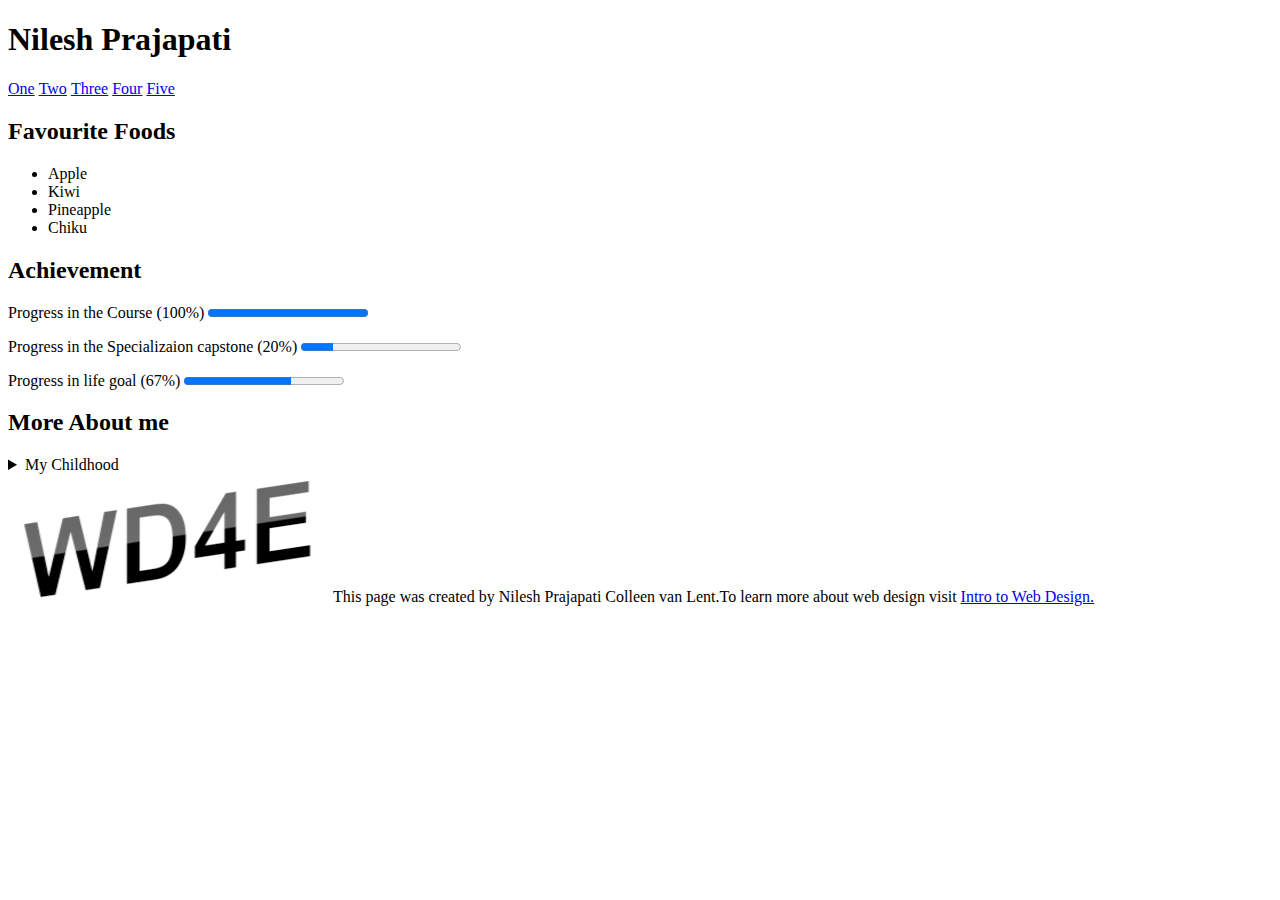
<file: Introduction to HTML5/index.html>
﻿<!DOCTYPE html>
<html>
<head>
    <meta charset="utf-8" />
    <title>Introduction to HTML5</title>
</head>
<body>

    <nav>
        <h1>Nilesh Prajapati</h1>
        <a href="#">One</a>&nbsp;<a href="#">Two</a>&nbsp;<a href="#">Three</a>&nbsp;<a href="#">Four</a>&nbsp;<a href="#">Five</a>
    </nav>

    <section>
        <h2>Favourite Foods</h2>
        <ul>
            <li>Apple</li>
            <li>Kiwi</li>
            <li>Pineapple</li>
            <li>Chiku</li>
        </ul>
    </section>


    <section>
        <h2>Achievement</h2>
        <p>
            Progress in the Course (100%)&nbsp;<progress max="100" value="100"></progress>
        </p>
        <p>
            Progress in the Specializaion capstone (20%)&nbsp;<progress max="100" value="20"></progress>
        </p>
        <p>
            Progress in life goal (67%)&nbsp;<progress max="100" value="67"></progress>
        </p>
    </section>
    <section>
        <h2>More About me</h2>
        <details>
            <summary>My Childhood</summary>
            <p>Epcot is a theme park at Walt Disney World Resort featuring exciting attractions, international pavilions, award-winning fireworks and seasonal special events.</p>
        </details>
    </section>
    <footer>
        <a href="http://intro-webdesign.com/" target="_blank">  <img src="img/newlogo.png" /></a>This page was created by Nilesh Prajapati Colleen van Lent.To learn more about web design visit
        <a href="http://intro-webdesign.com/" target="_blank"> Intro to Web Design.</a>

    </footer>
</body>
</html>
</file>
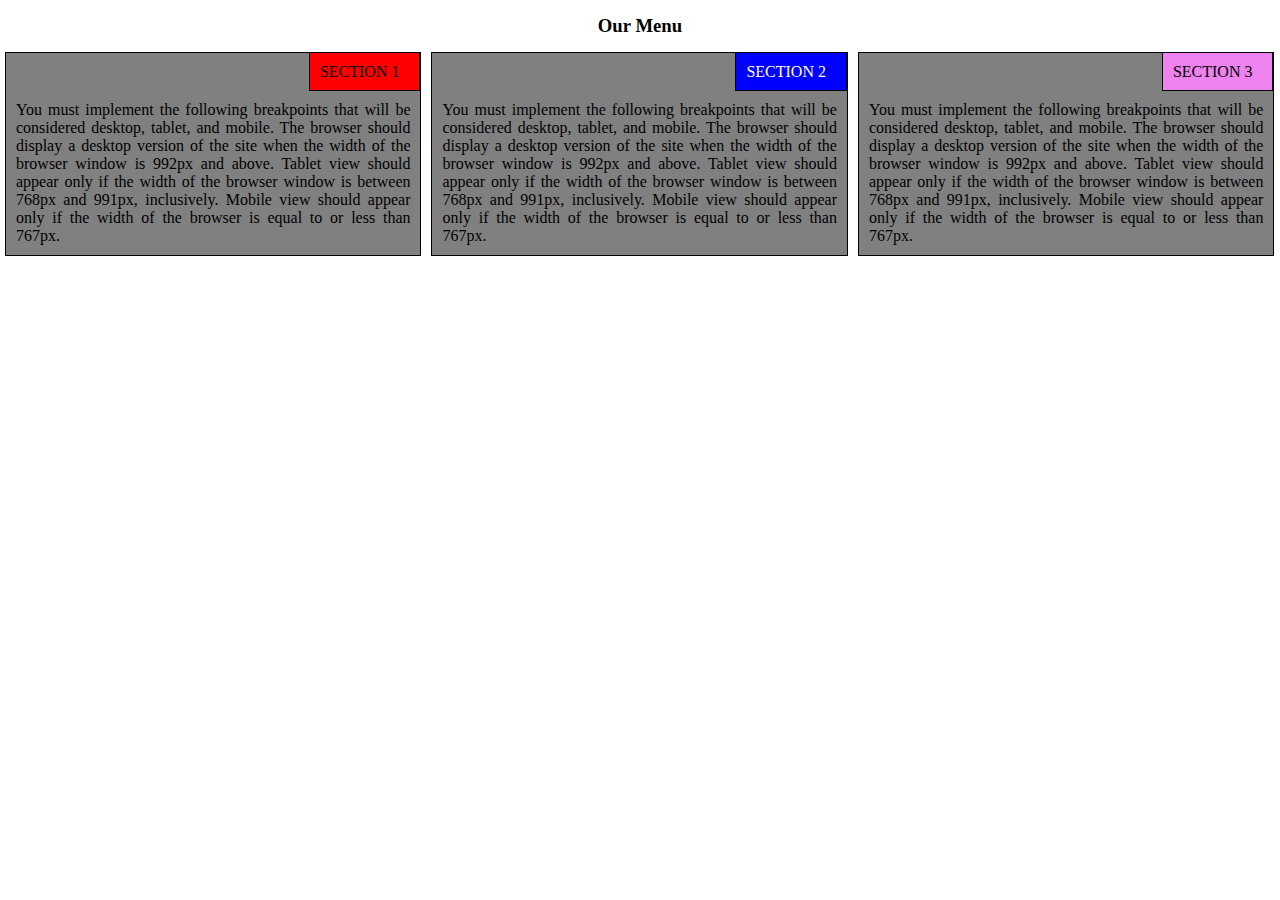
<file: module2-solution/index.html>
<!DOCTYPE html>
<html>
<head>
    <meta charset="utf-8" />
    <title></title>
    <link href="css/style.css" rel="stylesheet" />
</head>
<body class="col-lg-12 col-md-12 col-sm-12 ">
    <h3>Our Menu</h3>

    <div class="col-lg-4 col-md-6 col-sm-12 box">
        <div class="content">
            <p>
                <span id="SEC1">
                    SECTION 1
                </span>
            </p>
            <p class="PContent">
                You must implement the following breakpoints that will be considered desktop, tablet, and mobile. The browser should display a desktop version of the site when the width of the browser window is 992px and above. Tablet view should appear only if the width of the browser window is between 768px and 991px, inclusively. Mobile view should appear only if the width of the browser is equal to or less than 767px.
            </p>
        </div>
    </div>
    <div class="col-lg-4 col-md-6 col-sm-12 box">
        <div class="content">
            <p>
                <span id="SEC2">
                    SECTION 2
                </span>
            </p>
            <p class="PContent">
                You must implement the following breakpoints that will be considered desktop, tablet, and mobile. The browser should display a desktop version of the site when the width of the browser window is 992px and above. Tablet view should appear only if the width of the browser window is between 768px and 991px, inclusively. Mobile view should appear only if the width of the browser is equal to or less than 767px.
            </p>
        </div>
    </div>
    <div class="col-lg-4 col-md-12 col-sm-12 box">
        <div class="content">
            <p>
                <span id="SEC3">
                    SECTION 3
                </span>
            </p>
            <p class="PContent">
                You must implement the following breakpoints that will be considered desktop, tablet, and mobile. The browser should display a desktop version of the site when the width of the browser window is 992px and above. Tablet view should appear only if the width of the browser window is between 768px and 991px, inclusively. Mobile view should appear only if the width of the browser is equal to or less than 767px.
            </p>
        </div>
    </div>

</body>
</html>
</file>
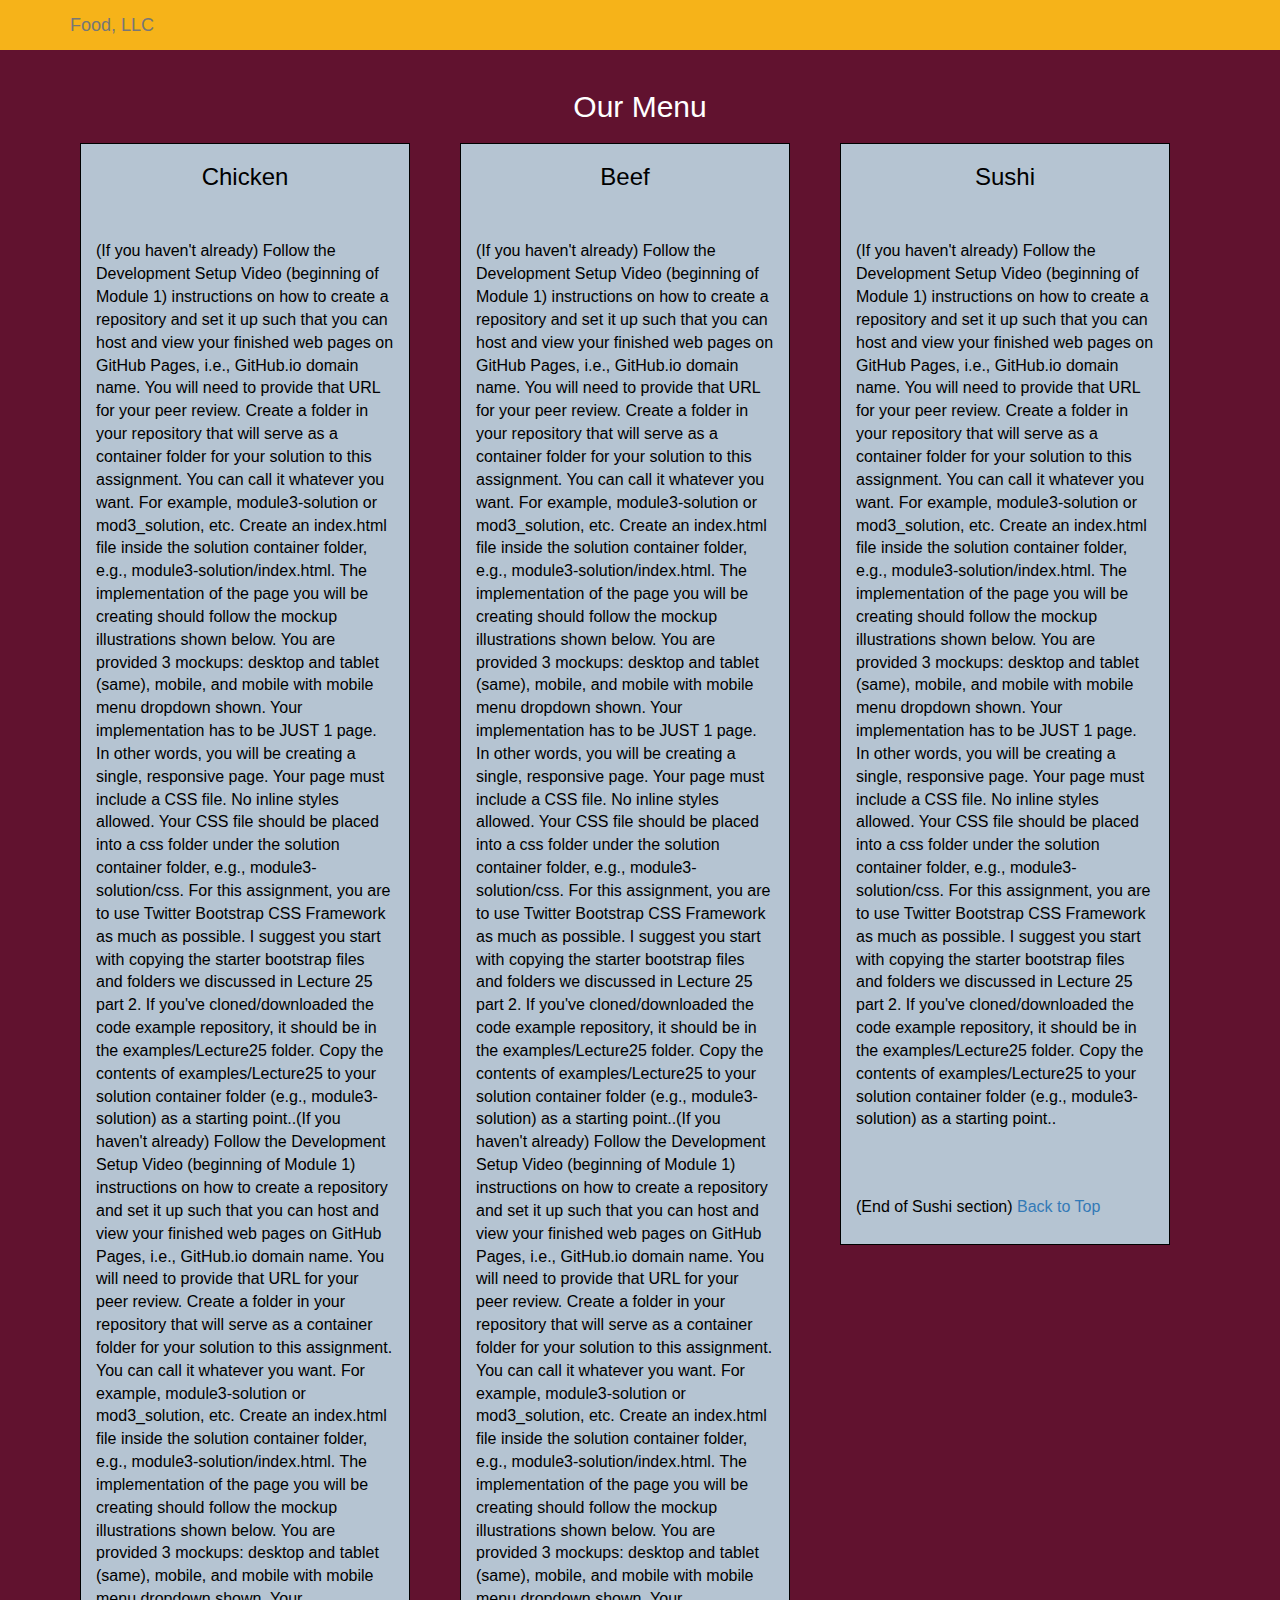
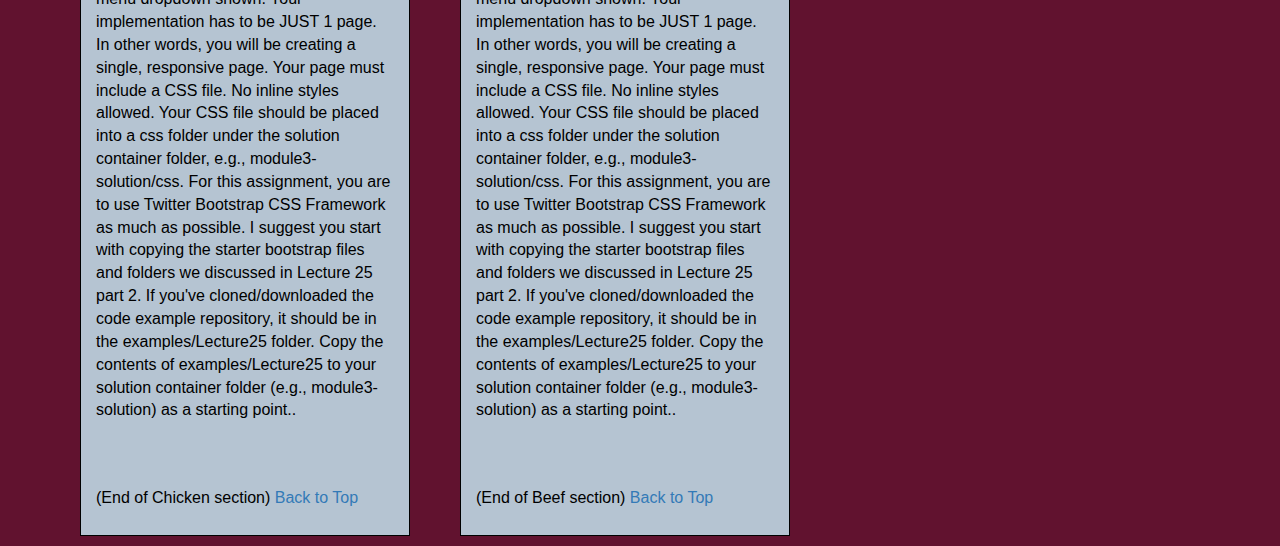
<file: module3/index.html>
﻿<!DOCTYPE html>
<htm>
    <head>
        <meta charset="utf-8">
        <meta http-equiv="X-UA-Compatible" content="IE=edge">
        <meta name="viewport" content="width=device-width, initial-scale=1">
        <title>Module 3 Coding Assignment</title>
        <link rel="stylesheet" href="css/bootstrap.min.css">
        <link rel="stylesheet" href="css/styles.css">
    </head>
    <body>
        <header>
            <nav id="header-nav" class="navbar navbar-default">
                <div class="container">
                    <div class="navbar-header">
                        <button type="button" class="navbar-toggle collapsed" data-toggle="collapse" data-target="#collapsable-nav" aria-expanded="false">
                            <span class="sr-only">Toggle navigation</span>
                            <span class="icon-bar"></span>
                            <span class="icon-bar"></span>
                            <span class="icon-bar"></span>
                        </button>
                        <a class="navbar-brand" href="#">Food, LLC</a>
                    </div>
                    <div id="collapsable-nav" class="collapse navbar-collapse">
                        <ul id="nav-list" class="nav navbar-nav navbar-right visible-xs text-center">
                            <li>
                                <a href="#chicken-tile"><br class="hidden-xs"> Chicken</a>
                            </li>
                            <li>
                                <a href="#beef-tile"><br class="hidden-xs"> Beef</a>
                            </li>
                            <li>
                                <a href="#sushi-tile"><br class="hidden-xs"> Sushi</a>
                            </li>
                        </ul>
                    </div>
                </div>
            </nav>
        </header>
        <div id="main-content" class="container">
            <h2 id="top-heading" class="text-center">Our Menu</h2>
            <div id="home-tiles" class="row">
                <div class="col-md-4 col-sm-6 col-xs-12">
                    <div id="chicken-tile">
                        <section>
                            <h3 class="text-center">Chicken</h3>
                            <p>
                               (If you haven't already) Follow the Development Setup Video (beginning of Module 1) instructions on how to create a repository and set it up such that you can host and view your finished web pages on GitHub Pages, i.e., GitHub.io domain name. You will need to provide that URL for your peer review. Create a folder in your repository that will serve as a container folder for your solution to this assignment. You can call it whatever you want. For example, module3-solution or mod3_solution, etc. Create an index.html file inside the solution container folder, e.g., module3-solution/index.html. The implementation of the page you will be creating should follow the mockup illustrations shown below. You are provided 3 mockups: desktop and tablet (same), mobile, and mobile with mobile menu dropdown shown. Your implementation has to be JUST 1 page. In other words, you will be creating a single, responsive page. Your page must include a CSS file. No inline styles allowed. Your CSS file should be placed into a css folder under the solution container folder, e.g., module3-solution/css. For this assignment, you are to use Twitter Bootstrap CSS Framework as much as possible. I suggest you start with copying the starter bootstrap files and folders we discussed in Lecture 25 part 2. If you've cloned/downloaded the code example repository, it should be in the examples/Lecture25 folder. Copy the contents of examples/Lecture25 to your solution container folder (e.g., module3-solution) as a starting point..(If you haven't already) Follow the Development Setup Video (beginning of Module 1) instructions on how to create a repository and set it up such that you can host and view your finished web pages on GitHub Pages, i.e., GitHub.io domain name. You will need to provide that URL for your peer review. Create a folder in your repository that will serve as a container folder for your solution to this assignment. You can call it whatever you want. For example, module3-solution or mod3_solution, etc. Create an index.html file inside the solution container folder, e.g., module3-solution/index.html. The implementation of the page you will be creating should follow the mockup illustrations shown below. You are provided 3 mockups: desktop and tablet (same), mobile, and mobile with mobile menu dropdown shown. Your implementation has to be JUST 1 page. In other words, you will be creating a single, responsive page. Your page must include a CSS file. No inline styles allowed. Your CSS file should be placed into a css folder under the solution container folder, e.g., module3-solution/css. For this assignment, you are to use Twitter Bootstrap CSS Framework as much as possible. I suggest you start with copying the starter bootstrap files and folders we discussed in Lecture 25 part 2. If you've cloned/downloaded the code example repository, it should be in the examples/Lecture25 folder. Copy the contents of examples/Lecture25 to your solution container folder (e.g., module3-solution) as a starting point..                           </p>
                            <p>
                                (End of Chicken section) <a href="#top-heading">Back to Top</a>
                            </p>
                        </section>
                    </div>
                </div>
                <div class="col-md-4 col-sm-6 col-xs-12">
                    <div id="beef-tile">
                        <section>
                            <h3 class="text-center">Beef</h3>
                            <p>
                                (If you haven't already) Follow the Development Setup Video (beginning of Module 1) instructions on how to create a repository and set it up such that you can host and view your finished web pages on GitHub Pages, i.e., GitHub.io domain name. You will need to provide that URL for your peer review.

                                Create a folder in your repository that will serve as a container folder for your solution to this assignment. You can call it whatever you want. For example, module3-solution or mod3_solution, etc. Create an index.html file inside the solution container folder, e.g., module3-solution/index.html.

                                The implementation of the page you will be creating should follow the mockup illustrations shown below. You are provided 3 mockups: desktop and tablet (same), mobile, and mobile with mobile menu dropdown shown. Your implementation has to be JUST 1 page. In other words, you will be creating a single, responsive page.

                                Your page must include a CSS file. No inline styles allowed. Your CSS file should be placed into a css folder under the solution container folder, e.g., module3-solution/css.

                                For this assignment, you are to use Twitter Bootstrap CSS Framework as much as possible. I suggest you start with copying the starter bootstrap files and folders we discussed in Lecture 25 part 2. If you've cloned/downloaded the code example repository, it should be in the examples/Lecture25 folder. Copy the contents of examples/Lecture25 to your solution container folder (e.g., module3-solution) as a starting point..(If you haven't already) Follow the Development Setup Video (beginning of Module 1) instructions on how to create a repository and set it up such that you can host and view your finished web pages on GitHub Pages, i.e., GitHub.io domain name. You will need to provide that URL for your peer review.

Create a folder in your repository that will serve as a container folder for your solution to this assignment. You can call it whatever you want. For example, module3-solution or mod3_solution, etc. Create an index.html file inside the solution container folder, e.g., module3-solution/index.html.

The implementation of the page you will be creating should follow the mockup illustrations shown below. You are provided 3 mockups: desktop and tablet (same), mobile, and mobile with mobile menu dropdown shown. Your implementation has to be JUST 1 page. In other words, you will be creating a single, responsive page.

Your page must include a CSS file. No inline styles allowed. Your CSS file should be placed into a css folder under the solution container folder, e.g., module3-solution/css.

For this assignment, you are to use Twitter Bootstrap CSS Framework as much as possible. I suggest you start with copying the starter bootstrap files and folders we discussed in Lecture 25 part 2. If you've cloned/downloaded the code example repository, it should be in the examples/Lecture25 folder. Copy the contents of examples/Lecture25 to your solution container folder (e.g., module3-solution) as a starting point..
                            </p>
                            <p>
                                (End of Beef section) <a href="#top-heading">Back to Top</a>
                            </p>
                        </section>
                    </div>
                </div>
                <!-- <div class="clearfix visible-md-block"></div> -->
                <div class="col-md-4 col-sm-12 col-xs-12">
                    <div id="sushi-tile">
                        <section>
                            <h3 class="text-center">Sushi</h3>
                            <p>
                                (If you haven't already) Follow the Development Setup Video (beginning of Module 1) instructions on how to create a repository and set it up such that you can host and view your finished web pages on GitHub Pages, i.e., GitHub.io domain name. You will need to provide that URL for your peer review.

                                Create a folder in your repository that will serve as a container folder for your solution to this assignment. You can call it whatever you want. For example, module3-solution or mod3_solution, etc. Create an index.html file inside the solution container folder, e.g., module3-solution/index.html.

                                The implementation of the page you will be creating should follow the mockup illustrations shown below. You are provided 3 mockups: desktop and tablet (same), mobile, and mobile with mobile menu dropdown shown. Your implementation has to be JUST 1 page. In other words, you will be creating a single, responsive page.

                                Your page must include a CSS file. No inline styles allowed. Your CSS file should be placed into a css folder under the solution container folder, e.g., module3-solution/css.

                                For this assignment, you are to use Twitter Bootstrap CSS Framework as much as possible. I suggest you start with copying the starter bootstrap files and folders we discussed in Lecture 25 part 2. If you've cloned/downloaded the code example repository, it should be in the examples/Lecture25 folder. Copy the contents of examples/Lecture25 to your solution container folder (e.g., module3-solution) as a starting point.. </p>
                            <p>
                                (End of Sushi section) <a href="#top-heading">Back to Top</a>
                            </p>
                        </section>
                    </div>
                </div>
                <!-- <div class="clearfix visible-lg-block"></div> -->
            </div>
        </div>
        <div class="clearfix visible-lg-block"></div>
        <!-- jQuery (Bootstrap JS plugins depend on it) -->
        <script src="js/jquery-3.1.1.min.js"></script>
        <script src="js/bootstrap.min.js"></script>
        <!-- <script src="js/script.js"></script> -->
    </body>
</htm>
</file>
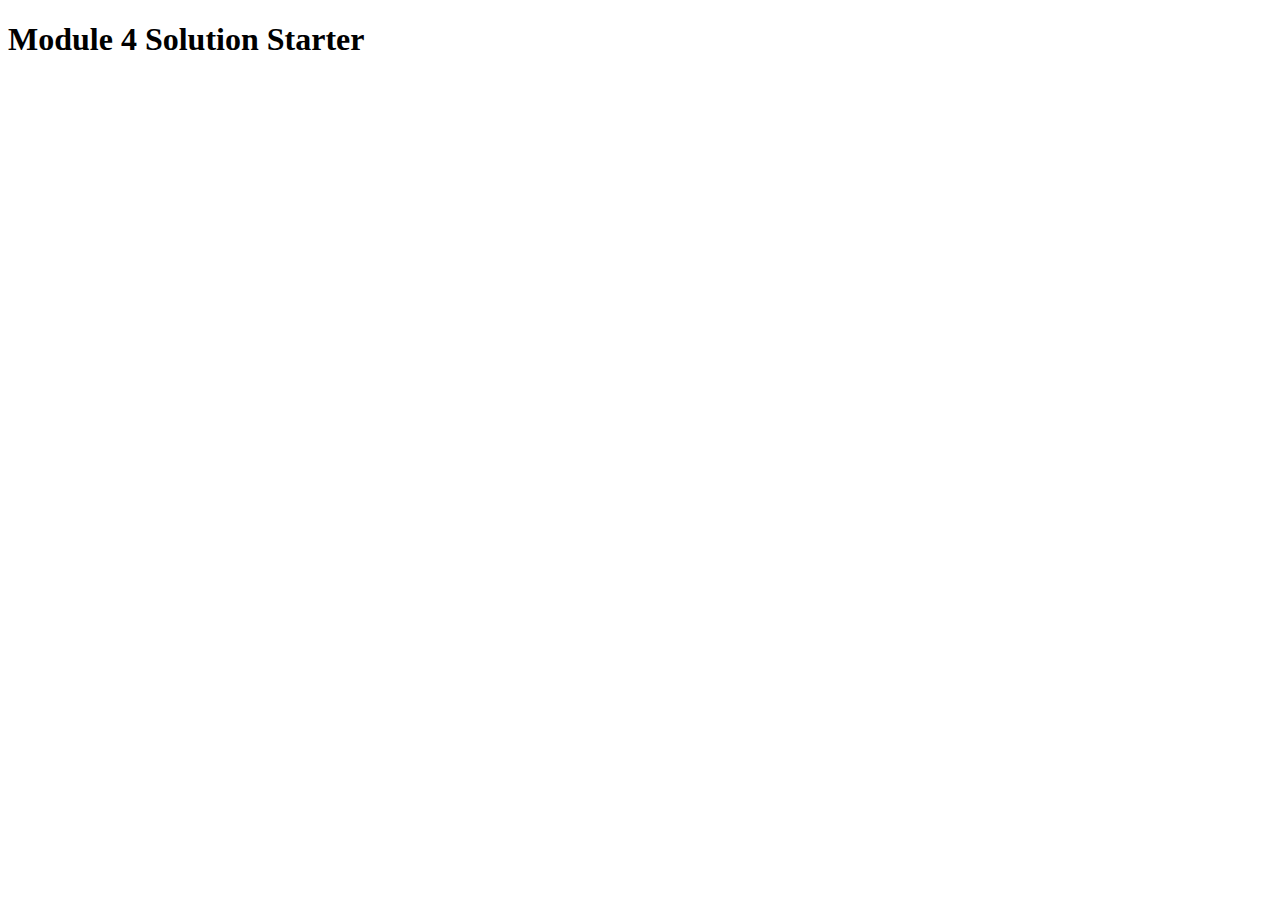
<file: module4/index.html>
<!DOCTYPE html>
<html>
<head>
  <meta charset="utf-8">
  <title>Module 4 Solution Starter</title>
  <script src="SpeakHello.js"></script>
  <script src="SpeakGoodBye.js"></script>
  <script src="script.js"></script>
</head>
<body>
  <h1>Module 4 Solution Starter</h1>
</body>
</html>
</file>
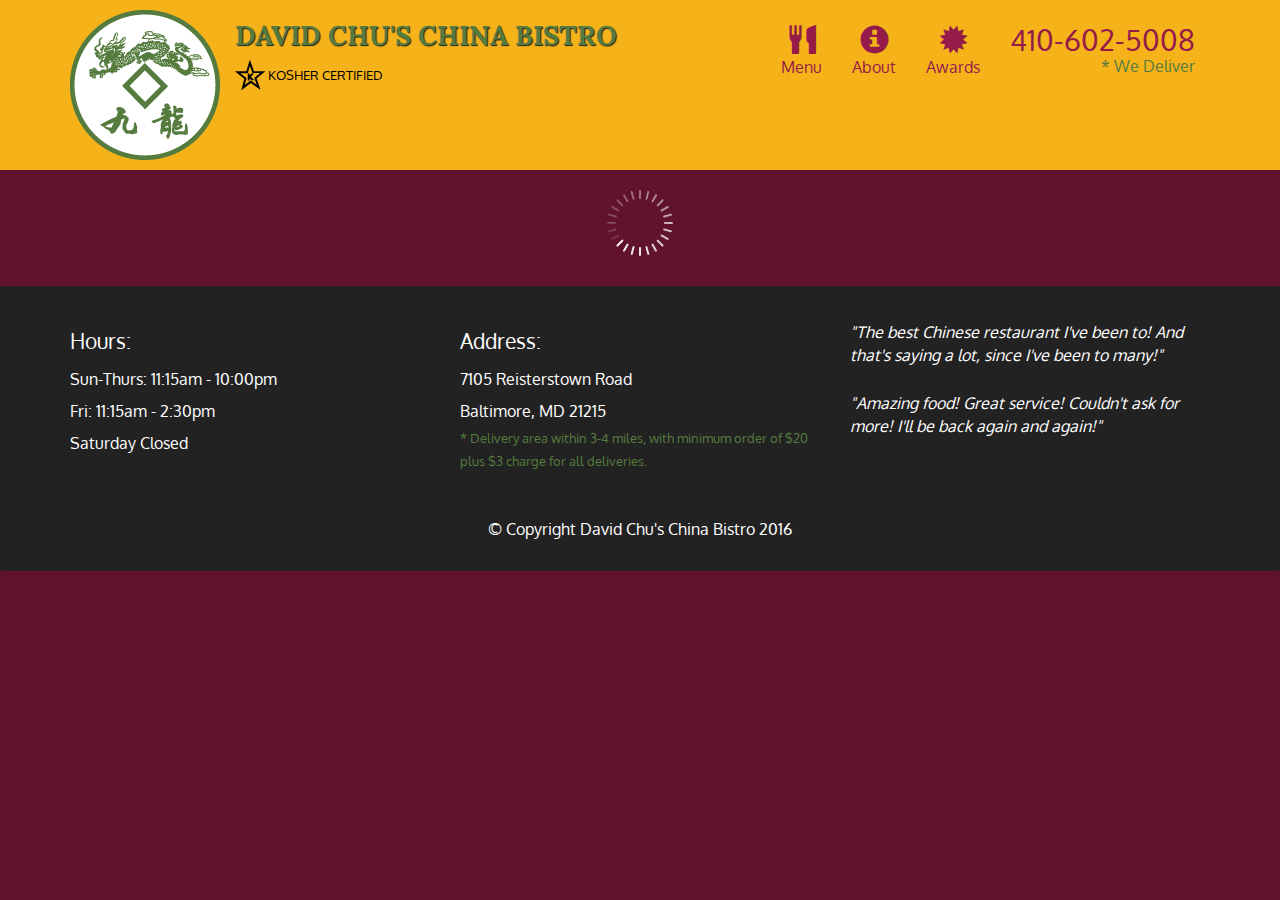
<file: module5soln/index.html>
<!doctype html>
<html lang="en">
  <head>
    <meta charset="utf-8">
    <meta http-equiv="X-UA-Compatible" content="IE=edge">
    <meta name="viewport" content="width=device-width, initial-scale=1">
    <title>David Chu's China Bistro</title>
    <link rel="stylesheet" href="css/bootstrap.min.css">
    <link rel="stylesheet" href="css/styles.css">
    <link href='https://fonts.googleapis.com/css?family=Oxygen:400,300,700' rel='stylesheet' type='text/css'>
    <link href='https://fonts.googleapis.com/css?family=Lora' rel='stylesheet' type='text/css'>
  </head>
<body>
  <header>
    <nav id="header-nav" class="navbar navbar-default">
      <div class="container">
        <div class="navbar-header">
          <a href="index.html" class="pull-left visible-md visible-lg">
            <div id="logo-img" alt="Logo image"></div>
          </a>

          <div class="navbar-brand">
            <a href="index.html"><h1>David Chu's China Bistro</h1></a>
            <p>
              <img src="images/star-k-logo.png" alt="Kosher certification">
              <span>Kosher Certified</span>
            </p>
          </div>

          <button id="navbarToggle" type="button" class="navbar-toggle collapsed" data-toggle="collapse" data-target="#collapsable-nav" aria-expanded="false">
            <span class="sr-only">Toggle navigation</span>
            <span class="icon-bar"></span>
            <span class="icon-bar"></span>
            <span class="icon-bar"></span>
          </button>
        </div>
        
        <div id="collapsable-nav" class="collapse navbar-collapse">
           <ul id="nav-list" class="nav navbar-nav navbar-right">
            <li id="navHomeButton" class="visible-xs active">
              <a href="index.html">
                <span class="glyphicon glyphicon-home"></span> Home</a>
            </li>
            <li id="navMenuButton">
              <a href="#" onclick="$dc.loadMenuCategories();">
                <span class="glyphicon glyphicon-cutlery"></span><br class="hidden-xs"> Menu</a>
            </li>
            <li>
              <a href="#">
                <span class="glyphicon glyphicon-info-sign"></span><br class="hidden-xs"> About</a>
            </li>
            <li>
              <a href="#">
                <span class="glyphicon glyphicon-certificate"></span><br class="hidden-xs"> Awards</a>
            </li>
            <li id="phone" class="hidden-xs">
              <a href="tel:410-602-5008">
                <span>410-602-5008</span></a><div>* We Deliver</div>
            </li>
          </ul><!-- #nav-list -->
        </div><!-- .collapse .navbar-collapse -->
      </div><!-- .container -->
    </nav><!-- #header-nav -->
  </header>

  <div id="call-btn" class="visible-xs">
    <a class="btn" href="tel:410-602-5008">
    <span class="glyphicon glyphicon-earphone"></span>
    410-602-5008
    </a>
  </div>
  <div id="xs-deliver" class="text-center visible-xs">* We Deliver</div>

  <div id="main-content" class="container"></div>

  <footer class="panel-footer">
    <div class="container">
      <div class="row">
        <section id="hours" class="col-sm-4">
          <span>Hours:</span><br>
          Sun-Thurs: 11:15am - 10:00pm<br>
          Fri: 11:15am - 2:30pm<br>
          Saturday Closed
          <hr class="visible-xs">
        </section>
        <section id="address" class="col-sm-4">
          <span>Address:</span><br>
          7105 Reisterstown Road<br>
          Baltimore, MD 21215
          <p>* Delivery area within 3-4 miles, with minimum order of $20 plus $3 charge for all deliveries.</p>
          <hr class="visible-xs">
        </section>
        <section id="testimonials" class="col-sm-4">
          <p>"The best Chinese restaurant I've been to! And that's saying a lot, since I've been to many!"</p>
          <p>"Amazing food! Great service! Couldn't ask for more! I'll be back again and again!"</p>
        </section>
      </div>
      <div class="text-center">&copy; Copyright David Chu's China Bistro 2016</div>
    </div>
  </footer>

  <!-- jQuery (Bootstrap JS plugins depend on it) -->
  <script src="js/jquery-2.1.4.min.js"></script>
  <script src="js/bootstrap.min.js"></script>
  <script src="js/ajax-utils.js"></script>
  <script src="js/script.js"></script>
</body>
</html>
</file>
<file: module2-solution/css/style.css>
* {
    box-sizing: border-box;
    margin: 0;
    padding: 0;
}
h3{
    text-align:center;
    margin:15px 15px;
}

.box {
    padding: 0px 5px 0px 5px;
    margin-bottom:10px;
}

.content {
    border: 1px solid black;
    background-color: gray;
}
p {
    text-align: right;
    padding: 10px 0px 10px 0px;
}
.PContent {
    padding: 10px;
    text-align: justify;
}

span {
    border: 1px solid black;
    padding: 10px 20px 10px 10px;
}
/******************************DESCTOP****************************************/
@media (min-width:992px) {
    .col-lg-1, .col-lg-2, .col-lg-3, .col-lg-4, .col-lg-5, .col-lg-6, .col-lg-7, .col-lg-8, .col-lg-9, .col-lg-10, .col-lg-11, .col-lg-12 {
        float: left;
    }

    .col-lg-1 {
        width: 8.33%
    }

    .col-lg-2 {
        width: 16.66%
    }

    .col-lg-3 {
        width: 25%
    }

    .col-lg-4 {
        width: 33.32%
    }

    .col-lg-5 {
        width: 41.66%
    }

    .col-lg-6 {
        width: 50%
    }

    .col-lg-7 {
        width: 58.33%
    }

    .col-lg-8 {
        width: 66.66%
    }

    .col-lg-9 {
        width: 74.99%
    }

    .col-lg-10 {
        width: 83.33%
    }

    .col-lg-11 {
        width: 91.66%
    }

    .col-lg-12 {
        width: 100%
    }
}
/******************************TABLET****************************************/
@media (min-width:768px) and (max-width:991px) {
    .col-md-1, .col-md-2, .col-md-3, .col-md-4, .col-md-5, .col-md-6, .col-md-7, .col-md-8, .col-md-9, .col-md-10, .col-md-11, .col-md-12 {
        float: left;
    }

    .col-md-1 {
        width: 8.33%
    }

    .col-md-2 {
        width: 16.66%
    }

    .col-md-3 {
        width: 25%
    }

    .col-md-4 {
        width: 33.32%
    }

    .col-md-5 {
        width: 41.66%
    }

    .col-md-6 {
        width: 50%
    }

    .col-md-7 {
        width: 58.33%
    }

    .col-md-8 {
        width: 66.66%
    }

    .col-md-9 {
        width: 74.99%
    }

    .col-md-10 {
        width: 83.33%
    }

    .col-md-11 {
        width: 91.66%
    }

    .col-md-12 {
        width: 100%
    }
}

/******************************MOBILE****************************************/
@media (max-width:767px) {
    .col-sm-1, .col-sm-2, .col-sm-3, .col-sm-4, .col-sm-5, .col-sm-6, .col-sm-7, .col-sm-8, .col-sm-9, .col-sm-10, .col-sm-11, .col-sm-12 {
        float: left;
    }

    .col-sm-1 {
        width: 8.33%
    }

    .col-sm-2 {
        width: 16.66%
    }

    .col-sm-3 {
        width: 25%
    }

    .col-sm-4 {
        width: 33.32%
    }

    .col-sm-5 {
        width: 41.66%
    }

    .col-sm-6 {
        width: 50%
    }

    .col-sm-7 {
        width: 58.33%
    }

    .col-sm-8 {
        width: 66.66%
    }

    .col-sm-9 {
        width: 74.99%
    }

    .col-sm-10 {
        width: 83.33%
    }

    .col-sm-11 {
        width: 91.66%
    }

    .col-sm-12 {
        width: 100%
    }
}


#SEC1 {
    background-color: red;
}

#SEC2 {
    background-color: blue;
    color: white;
}

#SEC3 {
    background-color: violet;
}
</file>
<file: module3/css/styles.css>
* {
    box-sizing: border-box;
    font-family: Helvetica;
}

body {
    font-size: 16px;
    font-family: 'Source Sans Pro', sans-serif;
    color: #fff;
    background-color: #61122f;
}
/********HEADER*********/
#header-nav {
    background-color: #f6b319;
    border-radius: 0;
    border: 0;
} 

h1 {
    text-align: center;
    color: black;
}
section {
    border: 1px solid black;
    background-color: #b5c4d2;
    margin: 10px;
    color:#000000;
}

    section > h2 {
        float: right;
        border-bottom: 1px solid black;
        border-left: 1px solid black;
        margin: 0;
        width: 230px;
        text-align: center;
        font-style: Times;
        font-size: 24px;
        font-weight: bold;
        height: 45px;
        padding-top: 10px;
    }

    section.lebesgue > h2 {
        background-color: #76b8db;
    }

    section.fubini > h2 {
        background-color: #4f7acd;
    }

    section.luzin > h2 {
        color: #e2e2e2;
        background-color: #10328a;
    }

    section > p {
        padding: 40px 15px 15px 15px;
    }

.row {
    width: 100%;
}
</file>
<file: module5soln/css/styles.css>
body {
  font-size: 16px;
  color: #fff;
  background-color: #61122f;
  font-family: 'Oxygen', sans-serif;
}

/** HEADER **/
#header-nav {
  background-color: #f6b319;
  border-radius: 0;
  border: 0;
}

#logo-img {
  background: url('../images/restaurant-logo_large.png') no-repeat;
  width: 150px;
  height: 150px;
  margin: 10px 15px 10px 0;
}

.navbar-brand {
  padding-top: 25px;
}
.navbar-brand h1 { /* Restaurant name */
  font-family: 'Lora', serif;
  color: #557c3e;
  font-size: 1.5em;
  text-transform: uppercase;
  font-weight: bold;
  text-shadow: 1px 1px 1px #222;
  margin-top: 0;
  margin-bottom: 0;
  line-height: .75;
}
.navbar-brand a:hover, .navbar-brand a:focus {
  text-decoration: none;
}
.navbar-brand p { /* Kosher cert */
  color: #000;
  text-transform: uppercase;
  font-size: .7em;
  margin-top: 15px;
}
.navbar-brand p span { /* Star-K */
  vertical-align: middle;
}

#nav-list {
  margin-top: 10px;
}
#nav-list a {
  color: #951C49;
  text-align: center;
}
#nav-list a:hover {
  background: #E7E7E7;
}
#nav-list a span {
  font-size: 1.8em;
}

#phone {
  margin-top: 5px;
}
#phone a { /* Phone number */
  text-align: right;
  padding-bottom: 0;
}
#phone div { /* We Deliver */
  color: #557c3e;
  text-align: right;
  padding-right: 15px;
}

.navbar-header button.navbar-toggle, .navbar-header .icon-bar {
  border: 1px solid #61122f;
}
.navbar-header button.navbar-toggle {
  clear: both;
  margin-top: -30px;
}
/* END HEADER */

/* FOOTER */
.panel-footer {
  margin-top: 30px;
  padding-top: 35px;
  padding-bottom: 30px;
  background-color: #222;
  border-top: 0;
}
.panel-footer div.row {
  margin-bottom: 35px;
}
#hours, #address {
  line-height: 2;
}
#hours > span, #address > span {
  font-size: 1.3em;
}
#address p {
  color: #557c3e;
  font-size: .8em;
  line-height: 1.8;
}
#testimonials {
  font-style: italic;
}
#testimonials p:nth-child(2) {
  margin-top: 25px;
}
/* END FOOTER */



/* HOME PAGE */
.container .jumbotron {
  box-shadow: 0 0 50px #3F0C1F;
  border: 2px solid #3F0C1F;
}

#menu-tile, #specials-tile, #map-tile {
  height: 250px;
  width: 100%;
  margin-bottom: 15px;
  position: relative;
  border: 2px solid #3F0C1F;
  overflow: hidden;
}
#menu-tile:hover, #specials-tile:hover, #map-tile:hover {
  box-shadow: 0 1px 5px 1px #cccccc;
}
#menu-tile {
  background: url('../images/menu-tile.jpg') no-repeat;
  background-position: center;
}
#specials-tile {
  background: url('../images/specials-tile.jpg') no-repeat;
  background-position: center;
}
#menu-tile span, #specials-tile span, #map-tile span {
  position: absolute;
  bottom: 0;
  right: 0;
  width: 100%;
  text-align: center;
  font-size: 1.6em;
  text-transform: uppercase;
  background-color: #000;
  color: #fff;
  opacity: .8;
}
/* END HOME PAGE */

/* MENU CATEGORIES PAGE */
.category-tile { 
  position: relative;
  border: 2px solid #3F0C1F;
  overflow: hidden;
  width: 200px;
  height: 200px;
  margin: 0 auto 15px;
}
.category-tile span {
  position: absolute;
  bottom: 0;
  right: 0;
  width: 100%;
  text-align: center;
  font-size: 1.2em;
  text-transform: uppercase;
  background-color: #000;
  color: #fff;
  opacity: .8;
}
.category-tile:hover {
  box-shadow: 0 1px 5px 1px #cccccc;
}

#menu-categories-title + div {
  margin-bottom: 50px;
}
/* END MENU CATEGORIES PAGE */

/* SINGLE CATEGORY PAGE */
.menu-item-tile {
  margin-bottom: 25px;
}
.menu-item-tile hr {
  width: 80%;
}
.menu-item-tile .menu-item-price {
  font-size: 1.1em;
  text-align: right;
  margin-top: -15px;
  margin-right: -15px;
}
.menu-item-tile .menu-item-price span {
  font-size: .6em;
}
.menu-item-photo {
  position: relative;
  border: 2px solid #3F0C1F; 
  overflow: hidden;
  padding: 0;
  margin-right: -15px;
  margin-left: auto;
  margin-bottom: 20px;
  max-width: 250px;
}
.menu-item-photo div {
  position: absolute;
  bottom: 0;
  right: 0;
  width: 80px;
  background-color: #557c3e;
  text-align: center;
}
.menu-item-description {
  padding-right: 30px;
}
h3.menu-item-title {
  margin: 0 0 10px;
}
.menu-item-details {
  font-size: .9em;
  font-style: italic;
}
/* END SINGLE CATEGORY PAGE */


/********** Large devices only **********/
@media (min-width: 1200px) {
  .container .jumbotron {
    background: url('../images/jumbotron_1200.jpg') no-repeat;
    height: 675px;
  }
}

/********** Medium devices only **********/
@media (min-width: 992px) and (max-width: 1199px) {
  /* Header */
  #logo-img {
    background: url('../images/restaurant-logo_medium.png') no-repeat;
    width: 100px;
    height: 100px;
    margin: 5px 5px 5px 0;
  }
  /* End Header */

  /* Home Page */
  .container .jumbotron {
    background: url('../images/jumbotron_992.jpg') no-repeat;
    height: 558px;
  }
  /* End Home Page */
}

/********** Small devices only **********/
@media (min-width: 768px) and (max-width: 991px) {
  /* Home Page */
  .container .jumbotron {
    background: url('../images/jumbotron_768.jpg') no-repeat;
    height: 432px;
  }
  /* End Home Page */
}

/********** Extra small devices only **********/
@media (max-width: 767px) {
  /* Header */
  .navbar-brand {
    padding-top: 10px;
    height: 80px;
  }
  .navbar-brand h1 { /* Restaurant name */
    padding-top: 10px;
    font-size: 5vw; /* 1vw = 1% of viewport width */
  }
  .navbar-brand p { /* Kosher cert */
    font-size: .6em;
    margin-top: 12px;
  }
  .navbar-brand p img { /* Star-K */
    height: 20px;
  }

  #collapsable-nav a { /* Collapsed nav menu text */
    font-size: 1.2em;
  }
  #collapsable-nav a span { /* Collapsed nav menu glyph */
    font-size: 1em;
    margin-right: 5px;
  }

  #call-btn > a {
    font-size: 1.5em;
    display: block;
    margin: 0 20px;
    padding: 10px;
    border: 2px solid #fff;
    background-color: #f6b319;
    color: #951c49;
  }
  #xs-deliver {
    margin-top: 5px;
    font-size: .7em;
    letter-spacing: .1em;
    text-transform: uppercase;
  }
  /* End Header */

  /* Footer */
  .panel-footer section {
    margin-bottom: 30px;
    text-align: center;
  }
  .panel-footer section:nth-child(3) {
    margin-bottom: 0; /* margin already exists on the whole row */
  }
  .panel-footer section hr {
    width: 50%;
  }
  /* End Footer */

  /* Home Page */
  .container .jumbotron {
    margin-top: 30px;
    padding: 0;
  }
  #menu-tile, #specials-tile {
    width: 360px;
    margin: 0 auto 15px;
  }

  .menu-item-photo {
    margin-right: auto;
  }
  .menu-item-tile .menu-item-price {
    text-align: center;
  }
  .menu-item-description {
    text-align: center;;
  }
}


/********** Super extra small devices Only :-) (e.g., iPhone 4) **********/
@media (max-width: 479px) {
  /* Header */
  .navbar-brand h1 { /* Restaurant name */
    padding-top: 5px;
    font-size: 6vw;
  }
  /* End Header */
  
  /* Home page */
  #menu-tile, #specials-tile {
    width: 280px;
    margin: 0 auto 15px;
  }

  .col-xxs-12 {
    position: relative;
    min-height: 1px;
    padding-right: 15px;
    padding-left: 15px;
    float: left;
    width: 100%;
  }
}
</file>
